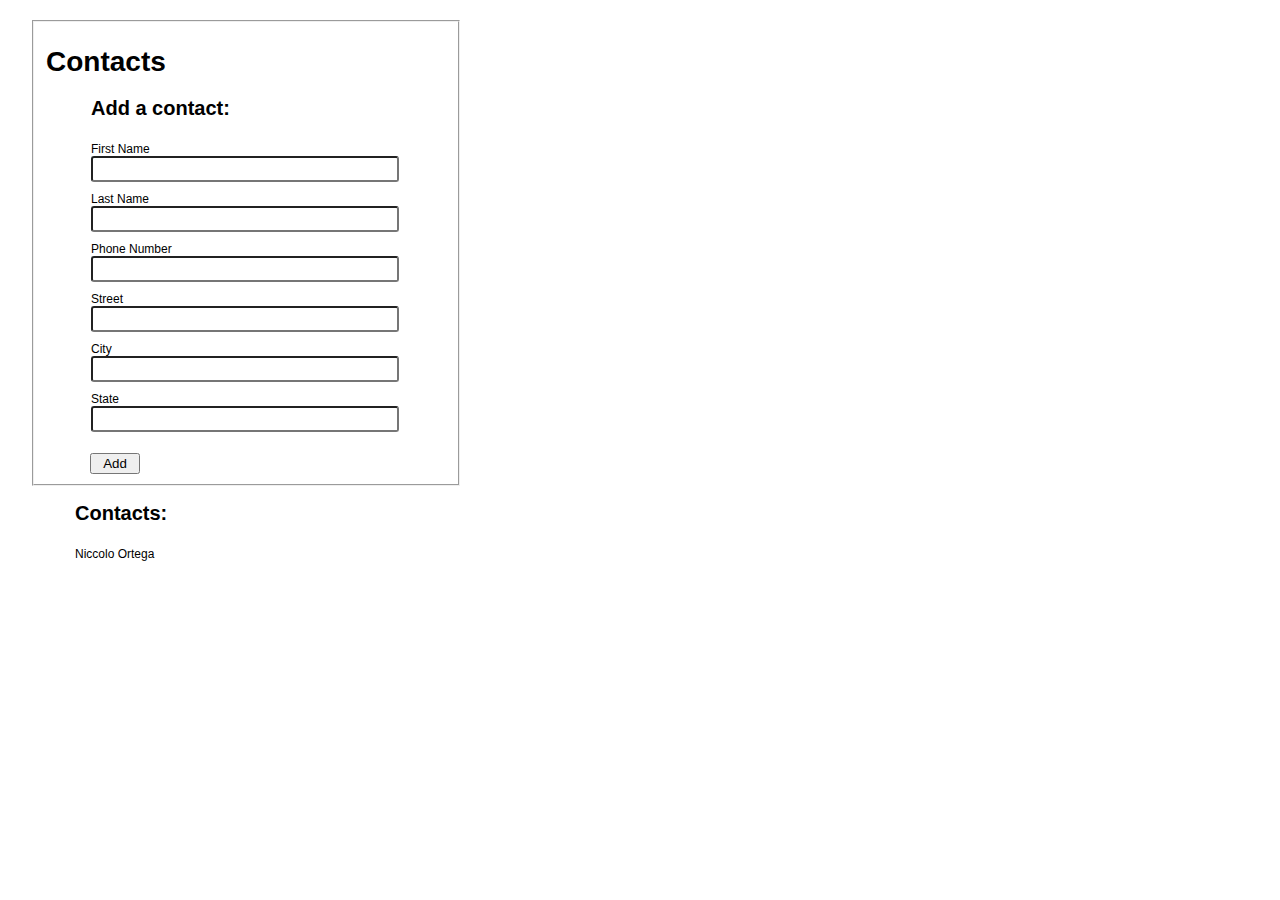
<file: images/Contacts.htm>
<!DOCTYPE html>
<!-- saved from url=(0041)http://localhost:8080/contacts/index.html -->
<html lang="en"><head><meta http-equiv="Content-Type" content="text/html; charset=UTF-8">
<link href="./Contacts_files/css" rel="stylesheet" type="text/css">
<link rel="stylesheet" href="./Contacts_files/main.css">
    
    <title>Contacts</title>
</head>

<body>
    <section class="form">
        <fieldset>
            <h1>Contacts</h1>
            <h2>Add a contact:</h2>
            <form>
                <ul>
                    <li>
                        <label>First Name</label>
                        <input type="text" class="firstname">
                    </li>
                    <li>
                        <label>Last Name</label>
                        <input type="text" class="lastname">
                    </li>
                    <li>
                        <label>Phone Number</label>
                        <input type="text" class="phonenumber">
                    </li>
                    <li>
                        <label>Street</label>
                        <input type="text" class="street">
                    </li>
                    <li>
                        <label>City</label>
                        <input type="text" class="city">
                    </li>
                    <li>
                        <label>State</label>
                        <input type="text" class="state">
                    </li>
                </ul>
            </form>
            <button class="submit">Add</button>
        </fieldset>
<div class="contactlist">
<h2>Contacts:</h2>
	<ul>
	<li>Niccolo Ortega</li></ul>
</div>
    </section>
    <section class="preview" style="display: block;">
        <h1>Niccolo Ortega</h1>
        <ul>
        <li class="li1">First Name: Niccolo</li>
        <li class="li2">Last Name: Ortega</li>
        <li class="li3">Phone Number: 7256665515</li>
        <li class="li4">Address: 453 west harvard street, glendale, California</li>
        </ul>
    </section>
    <script src="./Contacts_files/jquery.min.js"></script>
    <script type="text/javascript" src="./Contacts_files/app.js"></script>



</body></html>
</file>
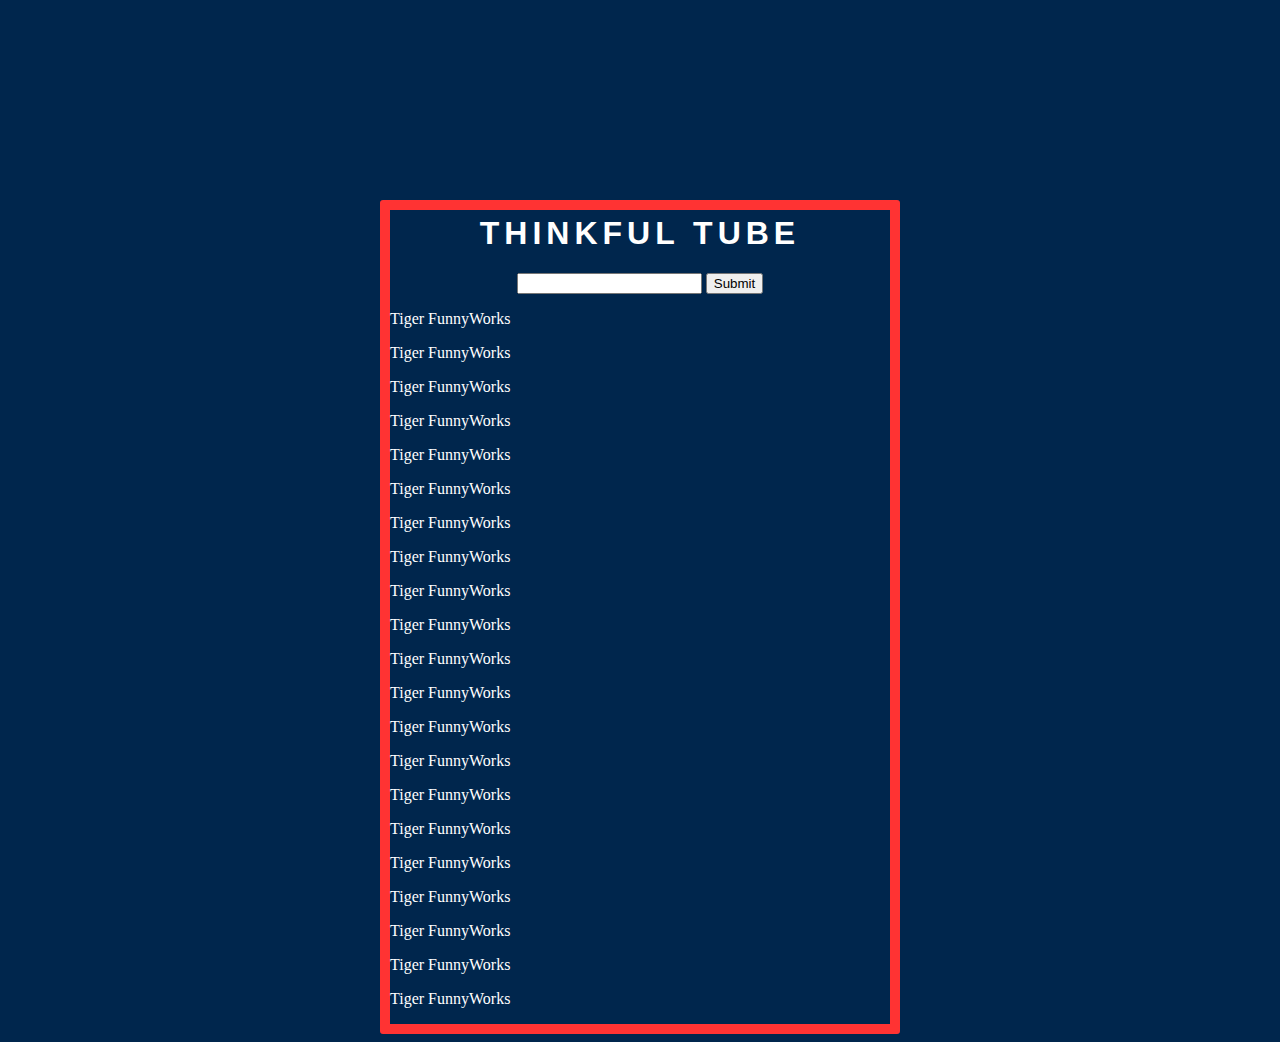
<file: images/Thinkful Tube.htm>
<!DOCTYPE html>
<!-- saved from url=(0061)file:///Users/Nikko/Desktop/Projects/thinkfulTube/index.html? -->
<html lang="en"><head><meta http-equiv="Content-Type" content="text/html; charset=windows-1252">
    <link href="./Thinkful Tube_files/css" rel="stylesheet" type="text/css">
    <meta charset="Thinkful Tube">
    <title>Thinkful Tube</title>
    <link rel="stylesheet" href="./Thinkful Tube_files/main.css">
</head>

<body>
    <div class="container">
        <header>
            <h1>Thinkful Tube</h1></header>
        <form id="search-term">
            <input id="query" type="text">
            <button type="submit">Submit</button>
        </form>
        <div id="search-results">
        <p>Tiger FunnyWorks</p><p>Tiger FunnyWorks</p><p>Tiger FunnyWorks</p><p>Tiger FunnyWorks</p><p>Tiger FunnyWorks</p><p>Tiger FunnyWorks</p><p>Tiger FunnyWorks</p><p>Tiger FunnyWorks</p><p>Tiger FunnyWorks</p><p>Tiger FunnyWorks</p><p>Tiger FunnyWorks</p><p>Tiger FunnyWorks</p><p>Tiger FunnyWorks</p><p>Tiger FunnyWorks</p><p>Tiger FunnyWorks</p><p>Tiger FunnyWorks</p><p>Tiger FunnyWorks</p><p>Tiger FunnyWorks</p><p>Tiger FunnyWorks</p><p>Tiger FunnyWorks</p><p>Tiger FunnyWorks</p></div>
    </div>
    <script src="./Thinkful Tube_files/jquery.min.js"></script>
    <script src="./Thinkful Tube_files/app.js"></script>



</body></html>
</file>
<file: images/Contacts_files/main.css>
body{
	width: 966px;
	margin: 20px;
}
section{
	padding-left: 10px;
	padding-right: 10px;
}
.form{
	float: left;
}
fieldset{
	width: 400px;

}
.preview{
	float: left;
	padding-left: 10px;
	width: 250px;
}
label {
	display: block;
	font-family: 'Roboto', sans-serif;
}
input{
	border-radius: 3px;
	display: block;
	width: 300px;
	height: 20px;
}
h1{
font-family: 'Roboto', sans-serif;
font-size: 28px;	
}
.form h1{
	font-weight: bold;
}
h2{
	font-size: 20px;
	padding-left: 45px;
	font-family: 'Roboto', sans-serif;
}
ul{
	list-style: none;
}
li{
	padding: 5px;
	font-family: 'Roboto', sans-serif;
	font-size: 12px;
}
.submit{
	width: 50px;
	margin-left: 44px;
}
</file>
<file: images/Thinkful Tube_files/main.css>
* {
    color: white;
}

body {
    background-color: #00264d;
}

.container {
    margin-top: 200px;
    margin-left: auto;
    margin-right: auto;
    width: 500px;
    border: 10px solid;
    border-color: #ff3333;
    border-radius: 3px;
}

h1 {
    font-family: 'Roboto', sans-serif;
    letter-spacing: 5px;
    text-transform: uppercase;
    font-weight: bolder;
    text-align: center;
    margin-top: 5px;
}
form {
	text-align: center;
}
input {
	color: black;
}
button {
	color:black;

}
</file>
